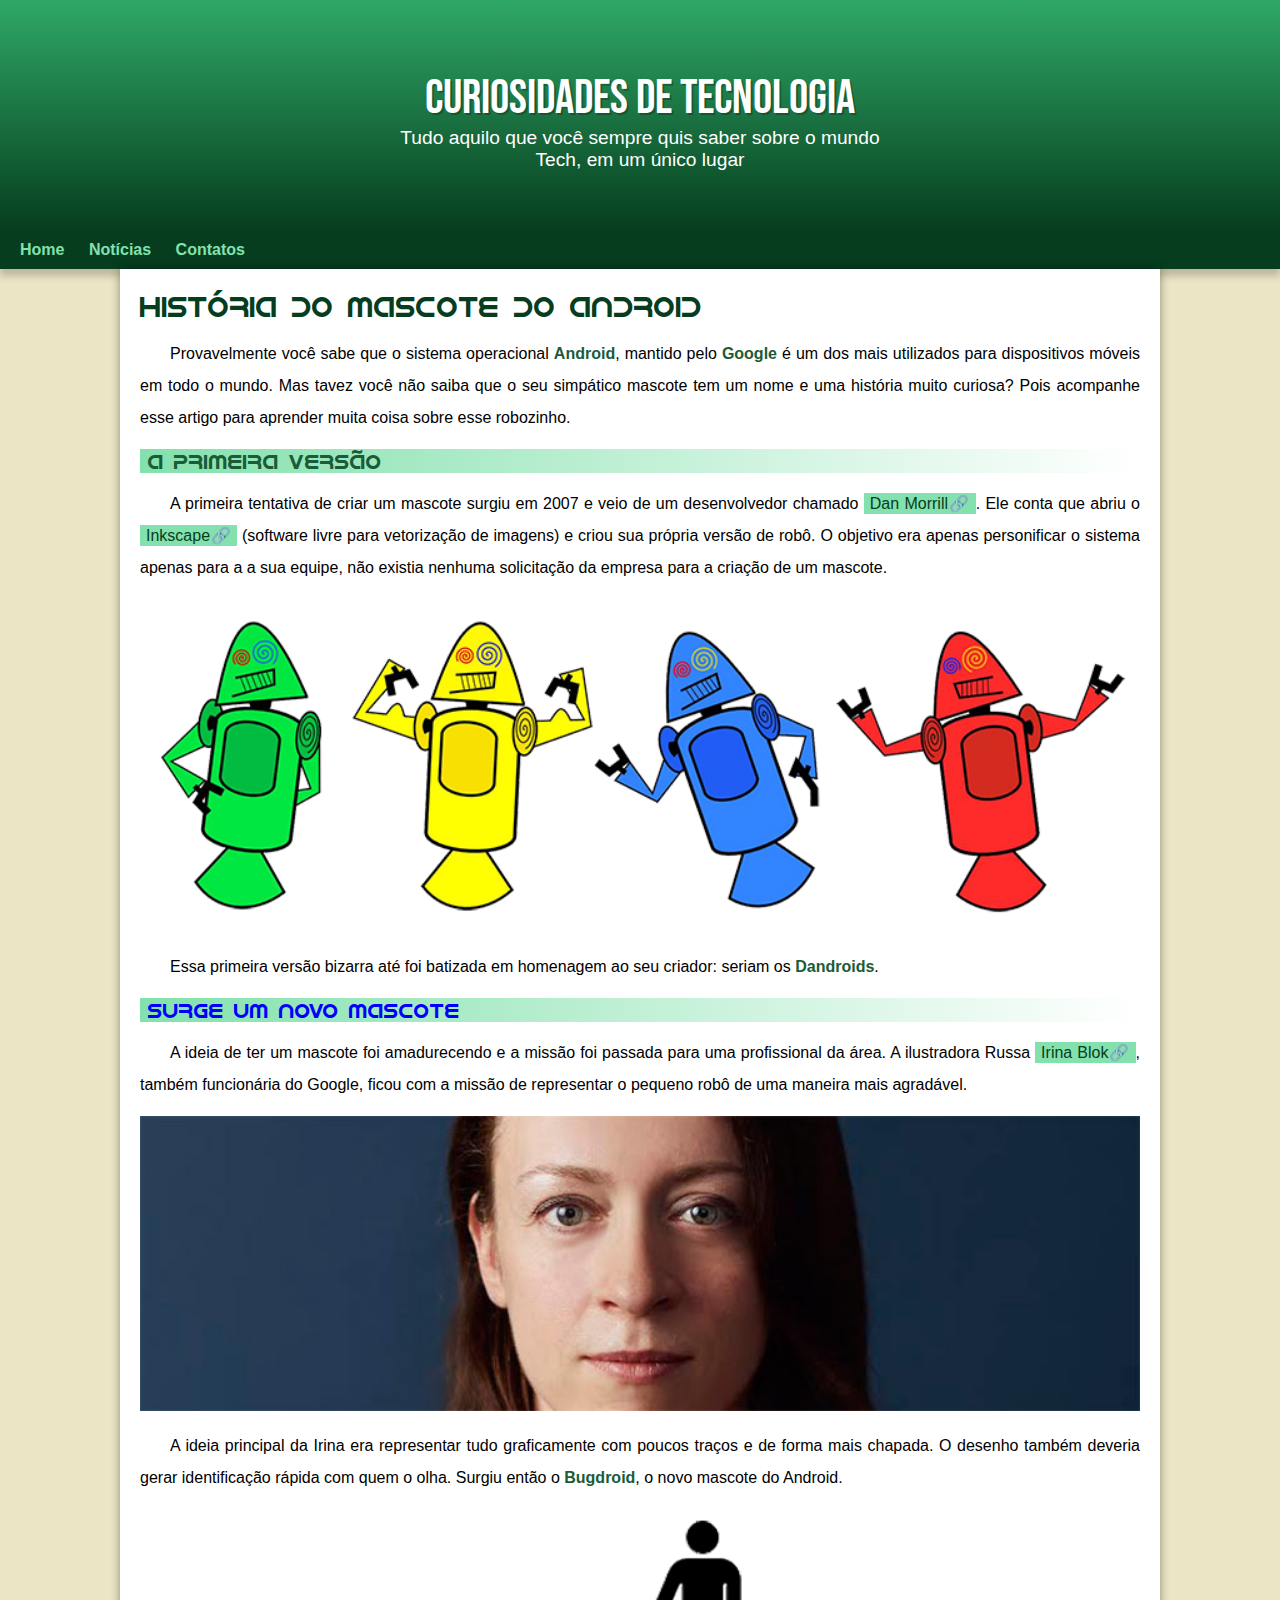
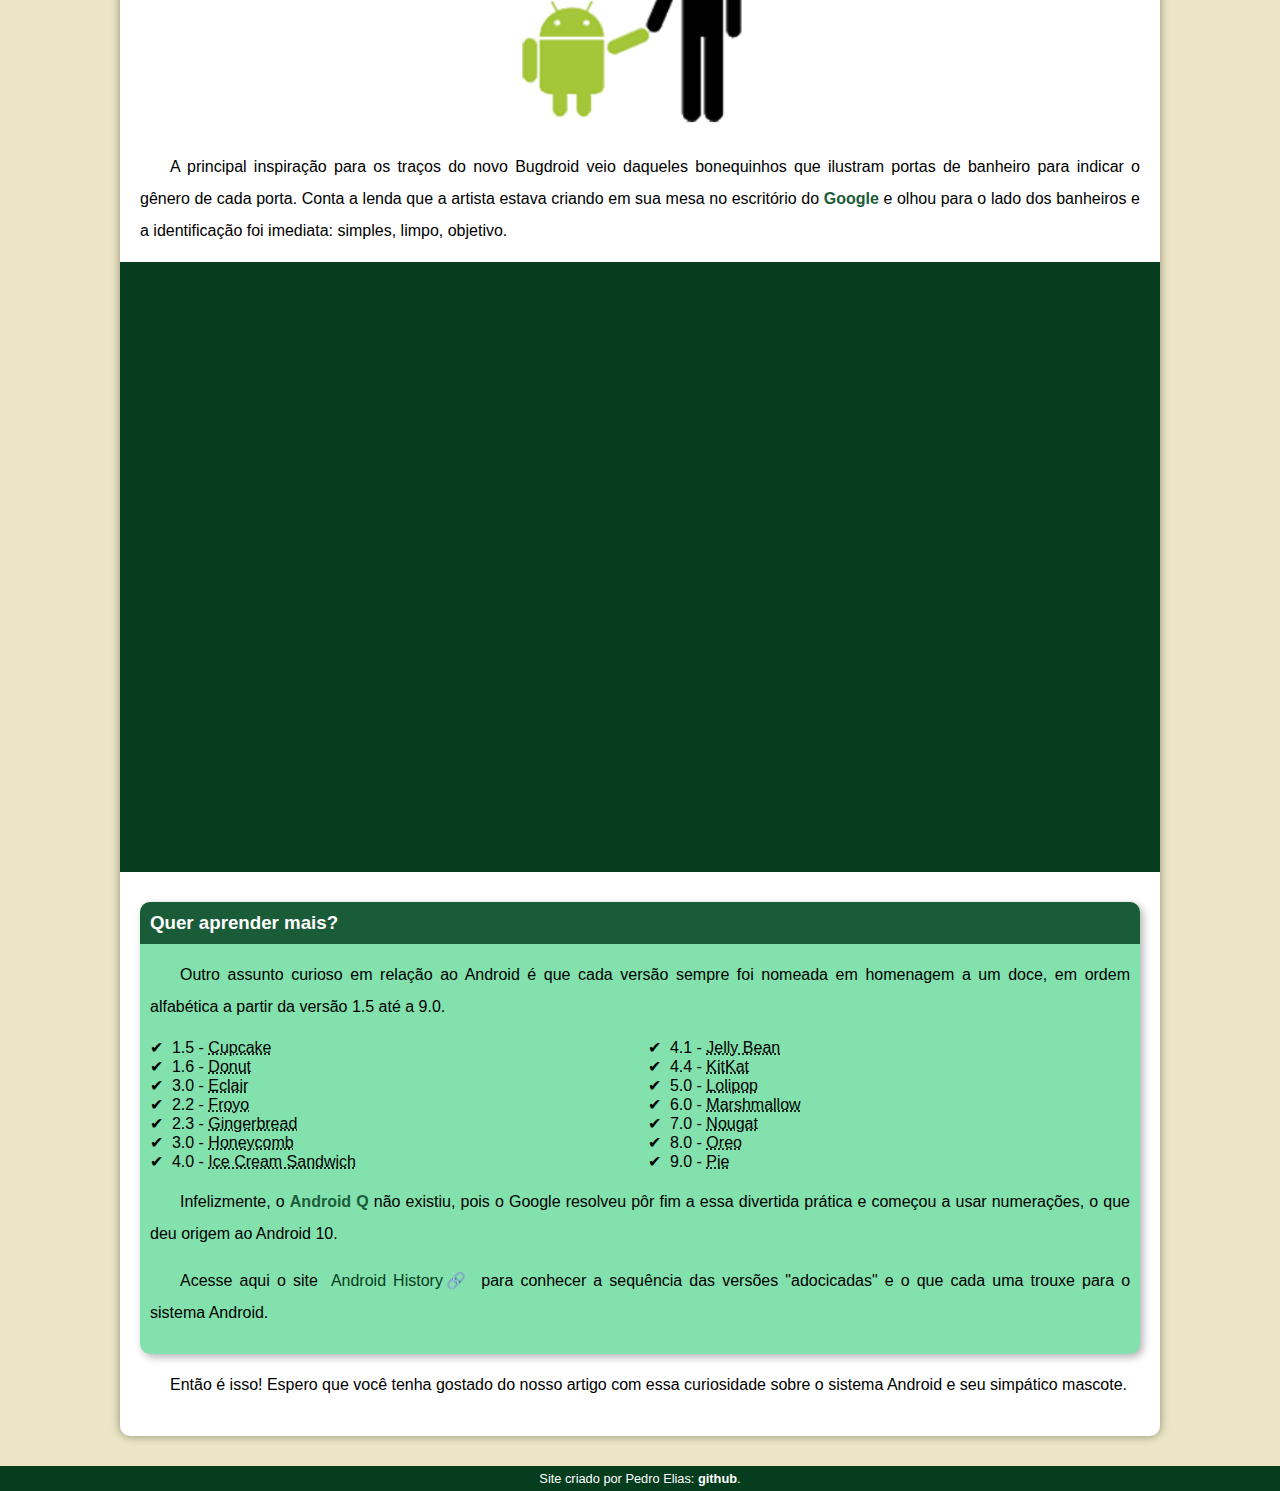
<file: index.html>
<!DOCTYPE html>
<html lang="pt-br">
<head>
    <meta charset="UTF-8">
    <meta http-equiv="X-UA-Compatible" content="IE=edge">
    <meta name="viewport" content="width=device-width, initial-scale=1.0">
    <title>Android</title>
    <link rel="shortcut icon" href="pacote-projeto-d010/imagens/favicon.ico" type="image/x-icon">
    <link rel="stylesheet" href="style.css">
</head>

<body>
    <header>
        <h1>Curiosidades de Tecnologia</h1>
        <p>Tudo aquilo que você sempre quis saber sobre o mundo Tech, em um único lugar</p>
    </header>
    <nav>
        <a href="#">Home</a>
        <a href="#">Notícias</a>
        <a href="#">Contatos</a>
    </nav>
    <main>
        <article>
            <h1>História do Mascote do Android</h1>  
            <p>Provavelmente você sabe que o sistema operacional <strong>Android</strong>, mantido pelo <strong>Google</strong> é um dos mais utilizados para dispositivos móveis em todo o mundo. Mas tavez você não saiba que o seu simpático mascote tem um nome e uma história muito curiosa? Pois acompanhe esse artigo para aprender muita coisa sobre esse robozinho.</p>

            <h2>A primeira versão</h2> 

            <p>A primeira tentativa de criar um mascote surgiu em 2007 e veio de um desenvolvedor chamado <a href="https://ausdroid.net/2013/01/04/dan-morrill-shows-us-the-android-mascots-that-could-have-been/" target="_blank" class="externo">Dan Morrill</a>. Ele conta que abriu o <a href="https://inkscape.org/pt-br/" target="_blank" class="externo">Inkscape</a> (software livre para vetorização de imagens) e criou sua própria versão de robô. O objetivo era apenas personificar o sistema apenas para a a sua equipe, não existia nenhuma solicitação da empresa para a criação de um mascote.</p>

            <picture>
                <source media="(max-width:600px)" srcset="pacote-projeto-d010/imagens/dan-droids-pq.png" type="image/png">
                <img src="pacote-projeto-d010/imagens/dan-droids.png" alt="image android">
            </picture>

            <p>Essa primeira versão bizarra até foi batizada em homenagem ao seu criador: seriam os <strong>Dandroids</strong>.</p>

            <h2 style="color: blue">Surge um novo mascote</h2>

            <p>A ideia de ter um mascote foi amadurecendo e a missão foi passada para uma profissional da área. A ilustradora Russa <a href="https://www.irinablok.com/android" target="_blank" class="externo">Irina Blok</a>, também funcionária do Google, ficou com a missão de representar o pequeno robô de uma maneira mais agradável.</p>
            
            <picture>
                <source media="(max-width:600px)" srcset="pacote-projeto-d010/imagens/irina-blok-pq.jpg" type="image/jpg">
                <img src="pacote-projeto-d010/imagens/irina-blok.jpg" alt="image irina-blok">
            </picture>

            <p>A ideia principal da Irina era representar tudo graficamente com poucos traços e de forma mais chapada. O desenho também deveria gerar identificação rápida com quem o olha. Surgiu então o <strong>Bugdroid</strong>, o novo mascote do Android.</p>

            <img src="pacote-projeto-d010/imagens/bugdroid.png" alt="bugdroid" id="bugdroid" class="pequena">
            
            <p>A principal inspiração para os traços do novo <stron>Bugdroid</stron> veio daqueles bonequinhos que ilustram portas de banheiro para indicar o gênero de cada porta. Conta a lenda que a artista estava criando em sua mesa no escritório do <strong>Google</strong> e olhou para o lado dos banheiros e a identificação foi imediata: simples, limpo, objetivo.</p>
            

            <div class="video">
                <iframe width="560" height="315" src="https://www.youtube.com/embed/62JB64aQC9A" title="YouTube video player" frameborder="0" allow="accelerometer; autoplay; clipboard-write; encrypted-media; gyroscope; picture-in-picture" allowfullscreen></iframe>
            </div>
            
            <aside>
                <h3>Quer aprender mais? </h3>

                <p>Outro assunto curioso em relação ao Android é que cada versão sempre foi nomeada em homenagem a um doce, em ordem alfabética a partir da versão 1.5 até a 9.0.</p>

                <ul>
                    <li>1.5 - <abbr title="Bolo de copo">Cupcake</abbr></li>
                    <li>1.6 - <abbr title="Rosquinha">Donut</abbr></li>
                    <li>3.0 - <abbr title="Bomba">Eclair</abbr></li>
                    <li>2.2 - <abbr title="Iorgurte Congelado">Froyo</abbr></li>
                    <li>2.3 - <abbr title="Biscoito de Gengibre">Gingerbread</abbr></li>
                    <li>3.0 - <abbr title="Favo de Mel">Honeycomb</abbr></li>
                    <li>4.0 - <abbr title="Sanduíche de Sorvete">Ice Cream Sandwich</abbr></li>
                    <li>4.1 - <abbr title="Jujuba">Jelly Bean</abbr></li>
                    <li>4.4 - <abbr title="KitKat">KitKat</abbr></li>
                    <li>5.0 - <abbr title="Pirulito">Lolipop</abbr></li>
                    <li>6.0 - <abbr title="Marshmallow">Marshmallow</abbr></li>
                    <li>7.0 - <abbr title="Torrone">Nougat</abbr></li>
                    <li>8.0 - <abbr title="Oreo">Oreo</abbr></li>
                    <li>9.0 - <abbr title="Torta">Pie</abbr></li>                    
                </ul>

                <p>Infelizmente, o <strong>Android Q</strong> não existiu, pois o Google resolveu pôr fim a essa divertida prática e começou a usar numerações, o que deu origem ao Android 10.</p>

                <p>Acesse aqui o site <a href="https://www.android.com/intl/en_uk/history/#/donut" target="_blank" class="externo">Android History</a> para conhecer a sequência das versões "adocicadas" e o que cada uma trouxe para o sistema Android.</p>
            </aside>

            <p>Então é isso! Espero que você tenha gostado do nosso artigo com essa curiosidade sobre o sistema Android e seu simpático mascote.</p>
           
            
        </article>
    </main>

    <footer>
        <p>Site criado por Pedro Elias: <a href="https://github.com/">github</a>.</p>
    </footer>
</body>
</html>
</file>
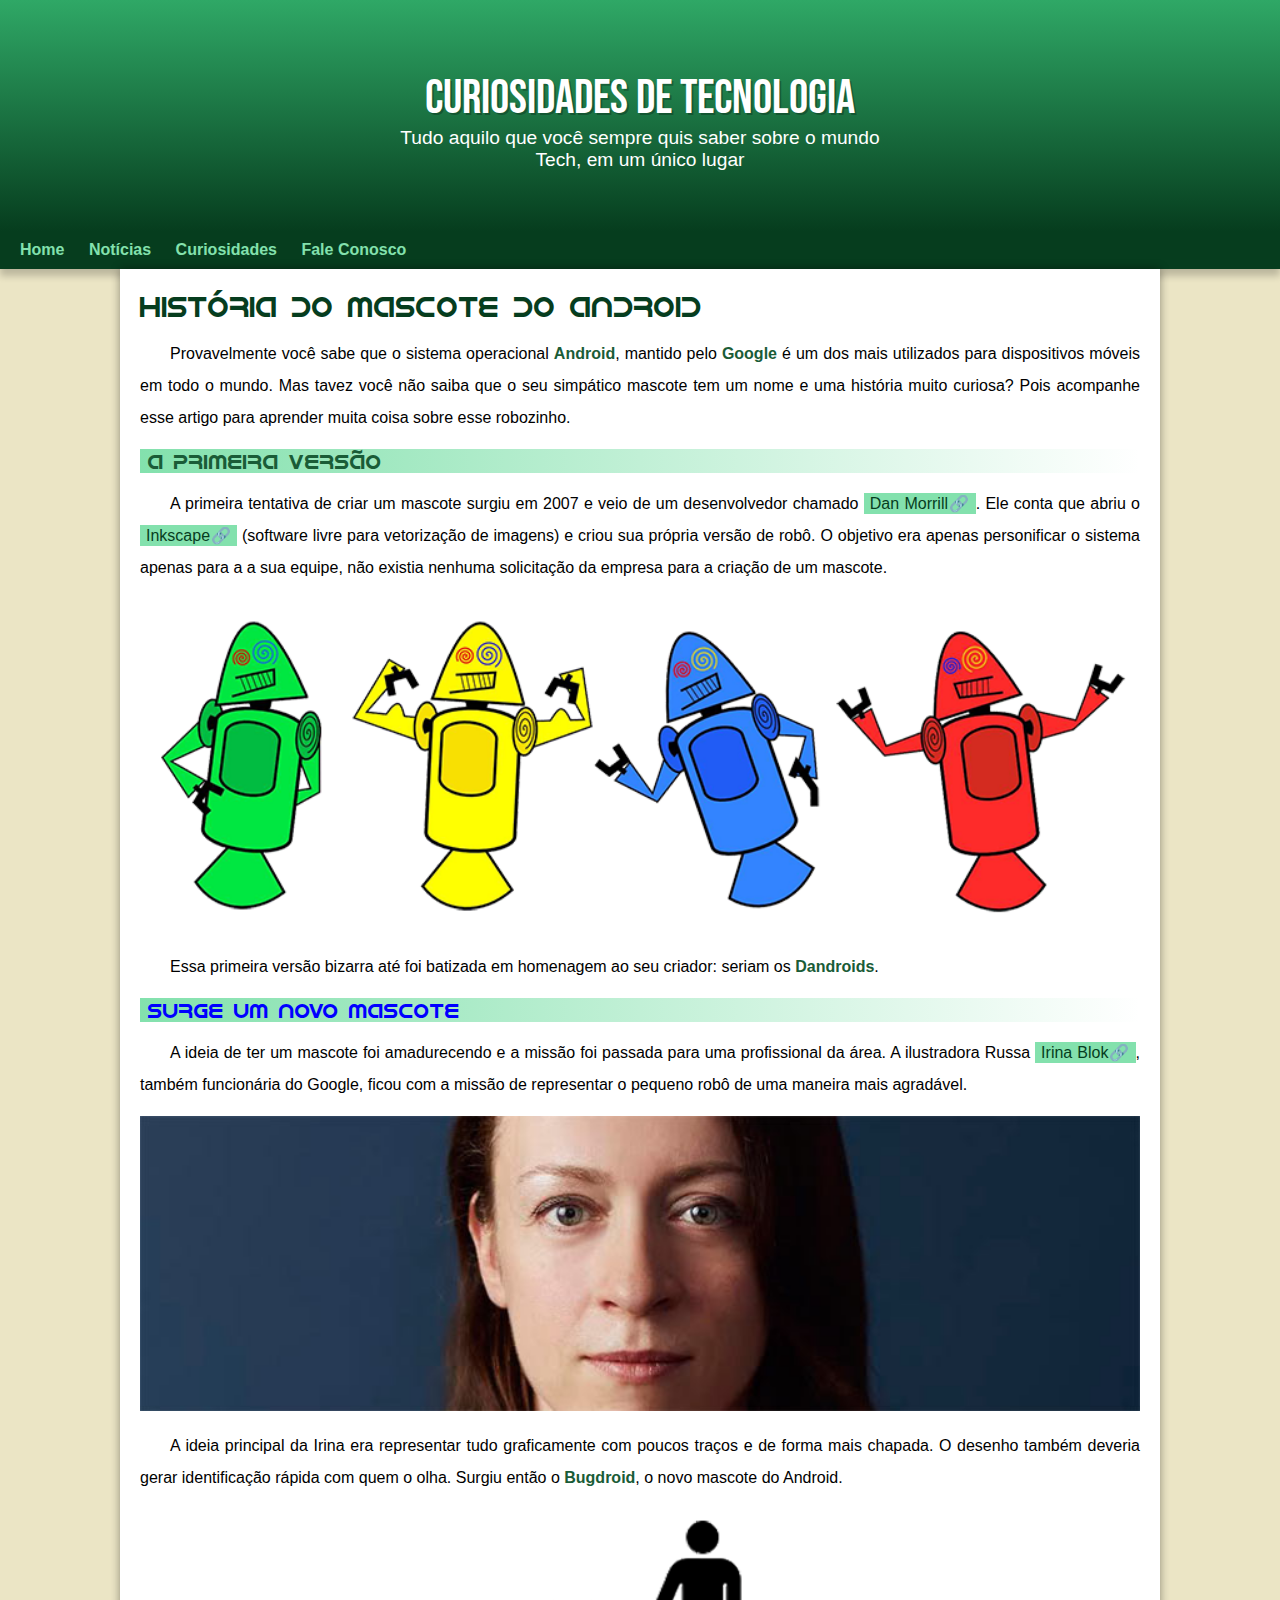
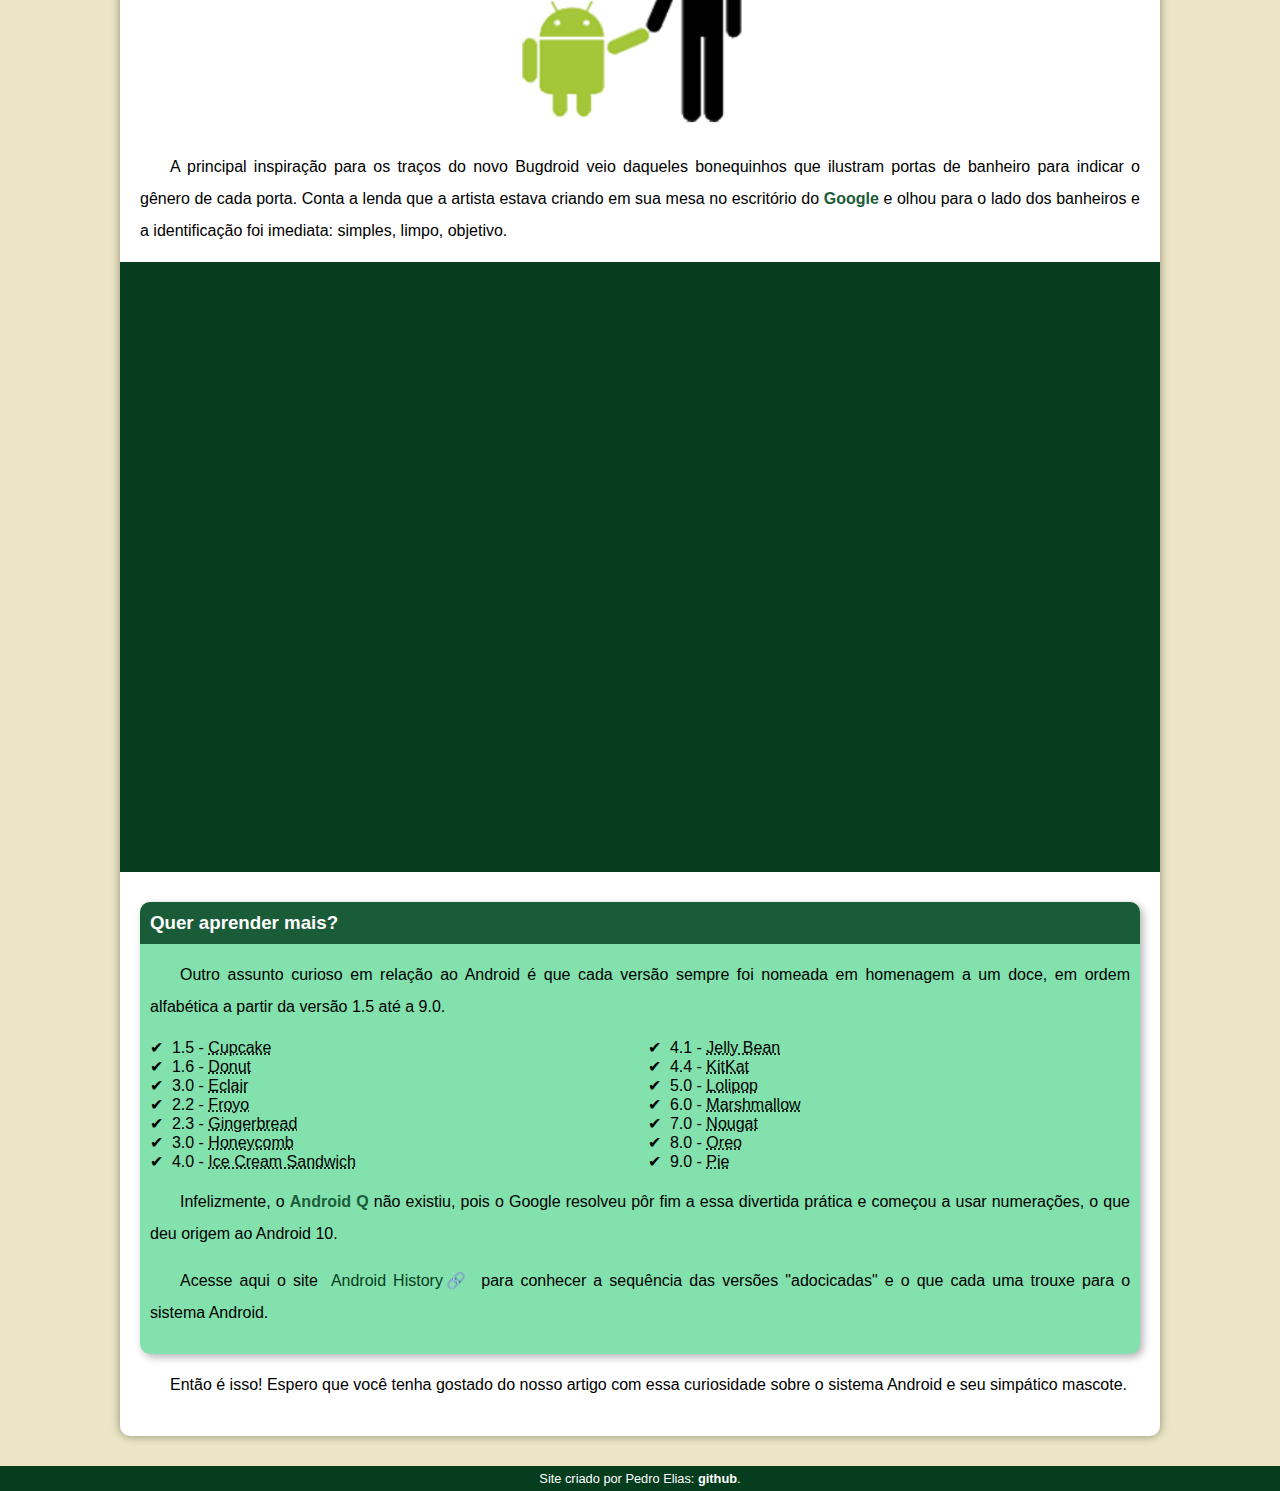
<file: index.html.html>
<!DOCTYPE html>
<html lang="pt-br">
<head>
    <meta charset="UTF-8">
    <meta http-equiv="X-UA-Compatible" content="IE=edge">
    <meta name="viewport" content="width=device-width, initial-scale=1.0">
    <title>Android</title>
    <link rel="shortcut icon" href="pacote-projeto-d010/imagens/favicon.ico" type="image/x-icon">
    <link rel="stylesheet" href="style.css">
</head>

<body>
    <header>
        <h1>Curiosidades de Tecnologia</h1>
        <p>Tudo aquilo que você sempre quis saber sobre o mundo Tech, em um único lugar</p>
    </header>
    <nav>
        <a href="#">Home</a>
        <a href="#">Notícias</a>
        <a href="#">Curiosidades</a>
        <a href="#">Fale Conosco</a>
    </nav>
    <main>
        <article>
            <h1>História do Mascote do Android</h1>  
            <p>Provavelmente você sabe que o sistema operacional <strong>Android</strong>, mantido pelo <strong>Google</strong> é um dos mais utilizados para dispositivos móveis em todo o mundo. Mas tavez você não saiba que o seu simpático mascote tem um nome e uma história muito curiosa? Pois acompanhe esse artigo para aprender muita coisa sobre esse robozinho.</p>

            <h2>A primeira versão</h2> 

            <p>A primeira tentativa de criar um mascote surgiu em 2007 e veio de um desenvolvedor chamado <a href="https://ausdroid.net/2013/01/04/dan-morrill-shows-us-the-android-mascots-that-could-have-been/" target="_blank" class="externo">Dan Morrill</a>. Ele conta que abriu o <a href="https://inkscape.org/pt-br/" target="_blank" class="externo">Inkscape</a> (software livre para vetorização de imagens) e criou sua própria versão de robô. O objetivo era apenas personificar o sistema apenas para a a sua equipe, não existia nenhuma solicitação da empresa para a criação de um mascote.</p>

            <picture>
                <source media="(max-width:600px)" srcset="pacote-projeto-d010/imagens/dan-droids-pq.png" type="image/png">
                <img src="pacote-projeto-d010/imagens/dan-droids.png" alt="image android">
            </picture>

            <p>Essa primeira versão bizarra até foi batizada em homenagem ao seu criador: seriam os <strong>Dandroids</strong>.</p>

            <h2 style="color: blue">Surge um novo mascote</h2>

            <p>A ideia de ter um mascote foi amadurecendo e a missão foi passada para uma profissional da área. A ilustradora Russa <a href="https://www.irinablok.com/android" target="_blank" class="externo">Irina Blok</a>, também funcionária do Google, ficou com a missão de representar o pequeno robô de uma maneira mais agradável.</p>
            
            <picture>
                <source media="(max-width:600px)" srcset="pacote-projeto-d010/imagens/irina-blok-pq.jpg" type="image/jpg">
                <img src="pacote-projeto-d010/imagens/irina-blok.jpg" alt="image irina-blok">
            </picture>

            <p>A ideia principal da Irina era representar tudo graficamente com poucos traços e de forma mais chapada. O desenho também deveria gerar identificação rápida com quem o olha. Surgiu então o <strong>Bugdroid</strong>, o novo mascote do Android.</p>

            <img src="pacote-projeto-d010/imagens/bugdroid.png" alt="bugdroid" id="bugdroid" class="pequena">
            
            <p>A principal inspiração para os traços do novo <stron>Bugdroid</stron> veio daqueles bonequinhos que ilustram portas de banheiro para indicar o gênero de cada porta. Conta a lenda que a artista estava criando em sua mesa no escritório do <strong>Google</strong> e olhou para o lado dos banheiros e a identificação foi imediata: simples, limpo, objetivo.</p>
            

            <div class="video">
                <iframe width="560" height="315" src="https://www.youtube.com/embed/62JB64aQC9A" title="YouTube video player" frameborder="0" allow="accelerometer; autoplay; clipboard-write; encrypted-media; gyroscope; picture-in-picture" allowfullscreen></iframe>
            </div>
            
            <aside>
                <h3>Quer aprender mais? </h3>

                <p>Outro assunto curioso em relação ao Android é que cada versão sempre foi nomeada em homenagem a um doce, em ordem alfabética a partir da versão 1.5 até a 9.0.</p>

                <ul>
                    <li>1.5 - <abbr title="Bolo de copo">Cupcake</abbr></li>
                    <li>1.6 - <abbr title="Rosquinha">Donut</abbr></li>
                    <li>3.0 - <abbr title="Bomba">Eclair</abbr></li>
                    <li>2.2 - <abbr title="Iorgurte Congelado">Froyo</abbr></li>
                    <li>2.3 - <abbr title="Biscoito de Gengibre">Gingerbread</abbr></li>
                    <li>3.0 - <abbr title="Favo de Mel">Honeycomb</abbr></li>
                    <li>4.0 - <abbr title="Sanduíche de Sorvete">Ice Cream Sandwich</abbr></li>
                    <li>4.1 - <abbr title="Jujuba">Jelly Bean</abbr></li>
                    <li>4.4 - <abbr title="KitKat">KitKat</abbr></li>
                    <li>5.0 - <abbr title="Pirulito">Lolipop</abbr></li>
                    <li>6.0 - <abbr title="Marshmallow">Marshmallow</abbr></li>
                    <li>7.0 - <abbr title="Torrone">Nougat</abbr></li>
                    <li>8.0 - <abbr title="Oreo">Oreo</abbr></li>
                    <li>9.0 - <abbr title="Torta">Pie</abbr></li>                    
                </ul>

                <p>Infelizmente, o <strong>Android Q</strong> não existiu, pois o Google resolveu pôr fim a essa divertida prática e começou a usar numerações, o que deu origem ao Android 10.</p>

                <p>Acesse aqui o site <a href="https://www.android.com/intl/en_uk/history/#/donut" target="_blank" class="externo">Android History</a> para conhecer a sequência das versões "adocicadas" e o que cada uma trouxe para o sistema Android.</p>
            </aside>

            <p>Então é isso! Espero que você tenha gostado do nosso artigo com essa curiosidade sobre o sistema Android e seu simpático mascote.</p>
           
            
        </article>
    </main>

    <footer>
        <p>Site criado por Pedro Elias: <a href="https://github.com/">github</a>.</p>
    </footer>
</body>
</html>
</file>
<file: style.css>
@charset "UTF-8";

@import url('https://fonts.googleapis.com/css2?family=Bebas+Neue&display=swap');

@font-face {
    font-family: 'Android';
    src: url('pacote-projeto-d010/fontes/idroid.otf') format('opentype');
    font-weight: normal;
}

:root{
    --cor0 :#ebe5c5;
    --cor1 :#83e1ad;
    --cor2 :#3ddc84;
    --cor3 :#2fa866;
    --cor4 :#1a5c37;
    --cor5 :#063d1e;

    --fonte_padrao: Arial,Verdana, Helvetica, sans-serif;
    --fonte-destaque: 'Bebas Neue', cursive;
    --fonte-android: 'Android', cursive;
    
}

*{
    margin: 0px;
    padding: 0px;
}


body{
    background-color: var(--cor0);
    font-family: var(--fonte_padrao);
}

a.externo::after{
    content: '\1f517';

}

header{
    background-image: linear-gradient(to bottom, var(--cor3), var(--cor5));
    min-height: 150px;
    text-align: center;
    padding:40px;
}

header h1 {
    color: white;
    font-family: var(--fonte-destaque);
    margin-top: 30px;
    font-weight: normal;
    font-size: 3em;
    text-shadow: 2px 2px 0px rgba(0, 0, 0, 0.267);
}

header p{
    color: white;
    font-family: var(--fonte_padrao);
    font-size: 1.2em;
    max-width: 500px;
    margin: auto;
    padding-left: 10px;
    padding-right: 10px;
    padding-bottom: 20px;
}

nav{
    background-color: var(--cor5);
    padding: 10px;
    box-shadow: 0px 7px 7px rgba(0, 0, 0, 0.2);
}

nav a {
    padding: 10px;
    color: var(--cor1);
    text-decoration: none;
    font-weight: bold;
    border-radius: 5px;
    transition-duration: .5s;


}
nav a:hover{
    background-color: var(--cor3);
    color: var(--cor5);
}

main{
    background-color: white;
    margin: auto;
    margin-bottom: 30px;
    max-width: 1000px;
    min-width: 320px;
    padding: 20px;
    box-shadow: 0px 0px 10px rgba(0, 0, 0, 0.4);
    border-bottom-left-radius: 10px;
    border-bottom-right-radius: 10px;
}

main h1{
    color: var(--cor5);
    font-family: var(--fonte-android);
    font-weight: normal;
    font-size: 1.8em;
}
main h2{
    font-family: var(--fonte-android);
    color: var(--cor4);
    font-weight: normal;
    font-size: 1.3em;
    background-image: linear-gradient(to right, var(--cor1), transparent);
    text-indent: 8px;
}

main img{
    width: 100%;
}

main img.pequena{
    max-width: 350px;
    display: block;
    margin: auto;
}

main p{
    margin: 15px 0px ; 
    text-align: justify; 
    text-indent: 30px;
    line-height: 2em;
    font-size: 1em;
}

main strong{
    color: var(--cor4);
    font-weight: bold;
}

main a{
    text-decoration: none;
    color: var(--cor5);
    background-color: var(--cor1);
    padding: 2px 6px;
}

main a:hover{
    text-decoration: underline;
    color: var(--cor4);
}

aside{
    background-color: var(--cor1);
    padding: 10px;
    border-radius: 10px;
    box-shadow: 3px 3px 8px rgba(0, 0, 0, 0.3);
}
aside > h3{
    background-color: var(--cor4);
    color: white;
    padding: 10px;
    margin: -10px -10px 0px -10px;
    border-radius: 10px 10px 0px 0px;
}

aside > ul{
    list-style-position: inside;
    columns: 2;
    list-style-type: '\2714\00A0\00A0';
}

div.video{
    background-color: var(--cor5);
    margin: 0px -20px 30px -20px;
    padding: 20px;
    padding-bottom: 59%;
    position: relative;
}

div.video > iframe{
    position: absolute;
    top: 5%;
    left: 5%;
    width: 90%;
    height: 90%;

}

footer{
    background-color: var(--cor5);
    color: white;
    text-align: center;
    font-size: 0.8em;
    padding: 5px;
}

footer a{
    color: white;
    font-weight: bolder;
    text-decoration: none;
}

footer a:hover{
    text-decoration: underline;
    color: var(--cor4);
}
</file>
